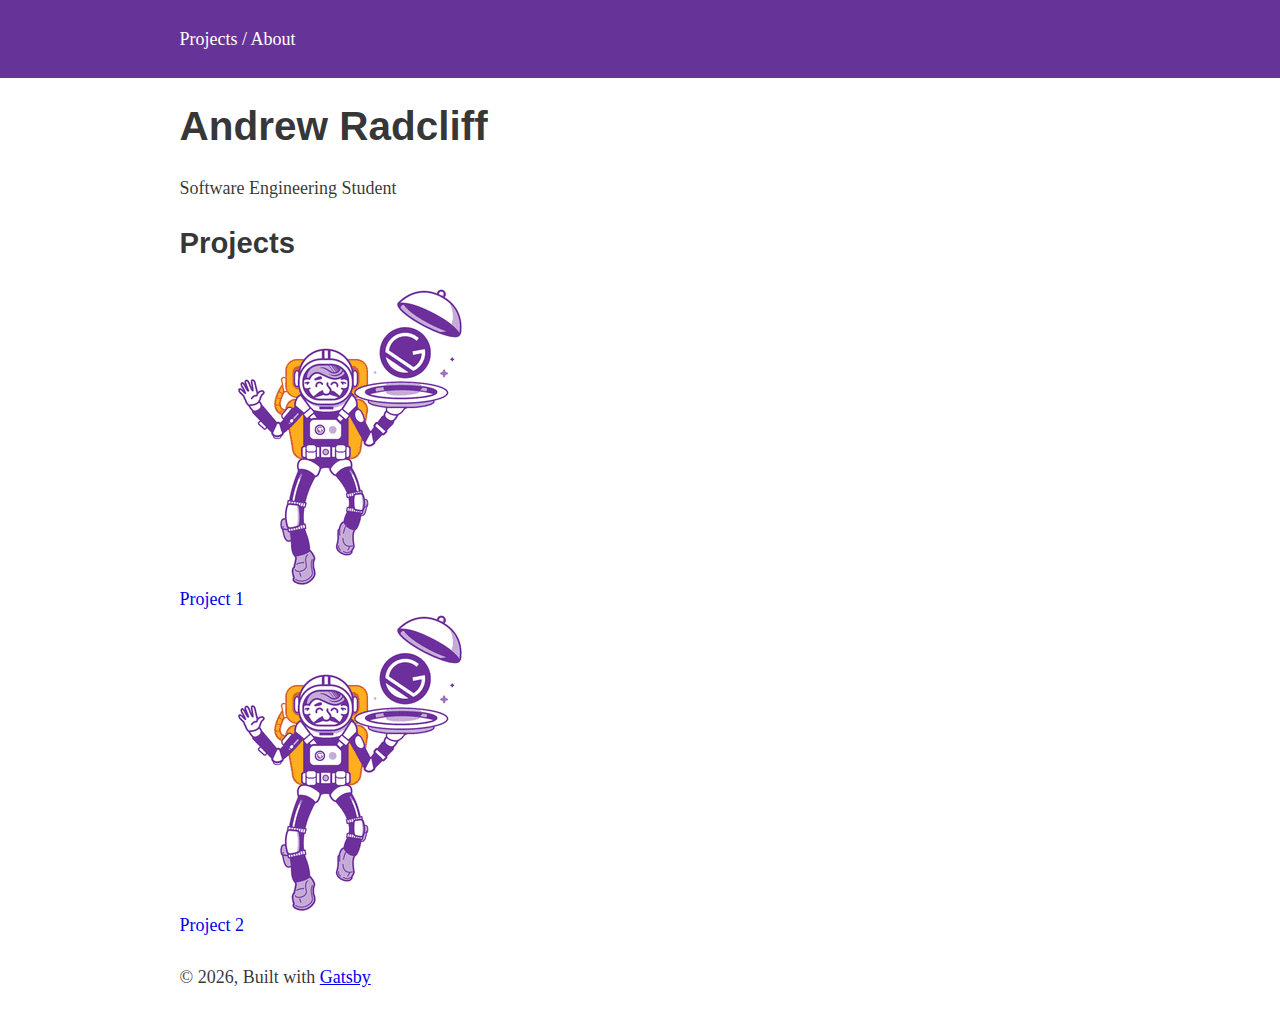
<file: index.html>
<!DOCTYPE html><html lang="en"><head><meta charSet="utf-8"/><meta http-equiv="x-ua-compatible" content="ie=edge"/><meta name="viewport" content="width=device-width, initial-scale=1, shrink-to-fit=no"/><style data-href="/styles.d5ef0abb16ee382cea7f.css">html{font-family:sans-serif;-ms-text-size-adjust:100%;-webkit-text-size-adjust:100%}body{margin:0;-webkit-font-smoothing:antialiased;-moz-osx-font-smoothing:grayscale}article,aside,details,figcaption,figure,footer,header,main,menu,nav,section,summary{display:block}audio,canvas,progress,video{display:inline-block}audio:not([controls]){display:none;height:0}progress{vertical-align:baseline}[hidden],template{display:none}a{background-color:transparent;-webkit-text-decoration-skip:objects}a:active,a:hover{outline-width:0}abbr[title]{border-bottom:none;text-decoration:underline;-webkit-text-decoration:underline dotted;text-decoration:underline dotted}b,strong{font-weight:inherit;font-weight:bolder}dfn{font-style:italic}h1{font-size:2em;margin:.67em 0}mark{background-color:#ff0;color:#000}small{font-size:80%}sub,sup{font-size:75%;line-height:0;position:relative;vertical-align:baseline}sub{bottom:-.25em}sup{top:-.5em}img{border-style:none}svg:not(:root){overflow:hidden}code,kbd,pre,samp{font-family:monospace,monospace;font-size:1em}figure{margin:1em 40px}hr{box-sizing:content-box;height:0;overflow:visible}button,input,optgroup,select,textarea{font:inherit;margin:0}optgroup{font-weight:700}button,input{overflow:visible}button,select{text-transform:none}[type=reset],[type=submit],button,html [type=button]{-webkit-appearance:button}[type=button]::-moz-focus-inner,[type=reset]::-moz-focus-inner,[type=submit]::-moz-focus-inner,button::-moz-focus-inner{border-style:none;padding:0}[type=button]:-moz-focusring,[type=reset]:-moz-focusring,[type=submit]:-moz-focusring,button:-moz-focusring{outline:1px dotted ButtonText}fieldset{border:1px solid silver;margin:0 2px;padding:.35em .625em .75em}legend{box-sizing:border-box;color:inherit;display:table;max-width:100%;padding:0;white-space:normal}textarea{overflow:auto}[type=checkbox],[type=radio]{box-sizing:border-box;padding:0}[type=number]::-webkit-inner-spin-button,[type=number]::-webkit-outer-spin-button{height:auto}[type=search]{-webkit-appearance:textfield;outline-offset:-2px}[type=search]::-webkit-search-cancel-button,[type=search]::-webkit-search-decoration{-webkit-appearance:none}::-webkit-input-placeholder{color:inherit;opacity:.54}::-webkit-file-upload-button{-webkit-appearance:button;font:inherit}html{font:112.5%/1.45em georgia,serif;box-sizing:border-box;overflow-y:scroll}*,:after,:before{box-sizing:inherit}body{color:rgba(0,0,0,.8);font-family:georgia,serif;font-weight:400;word-wrap:break-word;-webkit-font-kerning:normal;font-kerning:normal;-ms-font-feature-settings:"kern","liga","clig","calt";font-feature-settings:"kern","liga","clig","calt"}img{max-width:100%;padding:0;margin:0 0 1.45rem}h1{font-size:2.25rem}h1,h2{padding:0;margin:0 0 1.45rem;color:inherit;font-family:-apple-system,BlinkMacSystemFont,Segoe UI,Roboto,Oxygen,Ubuntu,Cantarell,Fira Sans,Droid Sans,Helvetica Neue,sans-serif;font-weight:700;text-rendering:optimizeLegibility;line-height:1.1}h2{font-size:1.62671rem}h3{font-size:1.38316rem}h3,h4{padding:0;margin:0 0 1.45rem;color:inherit;font-family:-apple-system,BlinkMacSystemFont,Segoe UI,Roboto,Oxygen,Ubuntu,Cantarell,Fira Sans,Droid Sans,Helvetica Neue,sans-serif;font-weight:700;text-rendering:optimizeLegibility;line-height:1.1}h4{font-size:1rem}h5{font-size:.85028rem}h5,h6{padding:0;margin:0 0 1.45rem;color:inherit;font-family:-apple-system,BlinkMacSystemFont,Segoe UI,Roboto,Oxygen,Ubuntu,Cantarell,Fira Sans,Droid Sans,Helvetica Neue,sans-serif;font-weight:700;text-rendering:optimizeLegibility;line-height:1.1}h6{font-size:.78405rem}hgroup{padding:0;margin:0 0 1.45rem}ol,ul{padding:0;margin:0 0 1.45rem 1.45rem;list-style-position:outside;list-style-image:none}dd,dl,figure,p{padding:0;margin:0 0 1.45rem}pre{margin:0 0 1.45rem;font-size:.85rem;line-height:1.42;background:rgba(0,0,0,.04);border-radius:3px;overflow:auto;word-wrap:normal;padding:1.45rem}table{font-size:1rem;line-height:1.45rem;border-collapse:collapse;width:100%}fieldset,table{padding:0;margin:0 0 1.45rem}blockquote{padding:0;margin:0 1.45rem 1.45rem}form,iframe,noscript{padding:0;margin:0 0 1.45rem}hr{padding:0;margin:0 0 calc(1.45rem - 1px);background:rgba(0,0,0,.2);border:none;height:1px}address{padding:0;margin:0 0 1.45rem}b,dt,strong,th{font-weight:700}li{margin-bottom:.725rem}ol li,ul li{padding-left:0}li>ol,li>ul{margin-left:1.45rem;margin-bottom:.725rem;margin-top:.725rem}blockquote :last-child,li :last-child,p :last-child{margin-bottom:0}li>p{margin-bottom:.725rem}code,kbd,samp{font-size:.85rem;line-height:1.45rem}abbr,abbr[title],acronym{border-bottom:1px dotted rgba(0,0,0,.5);cursor:help}abbr[title]{text-decoration:none}td,th,thead{text-align:left}td,th{border-bottom:1px solid rgba(0,0,0,.12);font-feature-settings:"tnum";-moz-font-feature-settings:"tnum";-ms-font-feature-settings:"tnum";-webkit-font-feature-settings:"tnum";padding:.725rem .96667rem calc(.725rem - 1px)}td:first-child,th:first-child{padding-left:0}td:last-child,th:last-child{padding-right:0}code,tt{background-color:rgba(0,0,0,.04);border-radius:3px;font-family:SFMono-Regular,Consolas,Roboto Mono,Droid Sans Mono,Liberation Mono,Menlo,Courier,monospace;padding:.2em 0}pre code{background:none;line-height:1.42}code:after,code:before,tt:after,tt:before{letter-spacing:-.2em;content:" "}pre code:after,pre code:before,pre tt:after,pre tt:before{content:""}@media only screen and (max-width:480px){html{font-size:100%}}</style><meta name="generator" content="Gatsby 2.20.23"/><title data-react-helmet="true">Home | Gatsby Default Starter</title><meta data-react-helmet="true" name="description" content="Kick off your next, great Gatsby project with this default starter. This barebones starter ships with the main Gatsby configuration files you might need."/><meta data-react-helmet="true" property="og:title" content="Home"/><meta data-react-helmet="true" property="og:description" content="Kick off your next, great Gatsby project with this default starter. This barebones starter ships with the main Gatsby configuration files you might need."/><meta data-react-helmet="true" property="og:type" content="website"/><meta data-react-helmet="true" name="twitter:card" content="summary"/><meta data-react-helmet="true" name="twitter:creator" content="@gatsbyjs"/><meta data-react-helmet="true" name="twitter:title" content="Home"/><meta data-react-helmet="true" name="twitter:description" content="Kick off your next, great Gatsby project with this default starter. This barebones starter ships with the main Gatsby configuration files you might need."/><link rel="icon" href="/icons/icon-48x48.png?v=edf3d310d67f8284a562bc3a58c3e761"/><link rel="manifest" href="/manifest.webmanifest"/><meta name="theme-color" content="#663399"/><link rel="apple-touch-icon" sizes="48x48" href="/icons/icon-48x48.png?v=edf3d310d67f8284a562bc3a58c3e761"/><link rel="apple-touch-icon" sizes="72x72" href="/icons/icon-72x72.png?v=edf3d310d67f8284a562bc3a58c3e761"/><link rel="apple-touch-icon" sizes="96x96" href="/icons/icon-96x96.png?v=edf3d310d67f8284a562bc3a58c3e761"/><link rel="apple-touch-icon" sizes="144x144" href="/icons/icon-144x144.png?v=edf3d310d67f8284a562bc3a58c3e761"/><link rel="apple-touch-icon" sizes="192x192" href="/icons/icon-192x192.png?v=edf3d310d67f8284a562bc3a58c3e761"/><link rel="apple-touch-icon" sizes="256x256" href="/icons/icon-256x256.png?v=edf3d310d67f8284a562bc3a58c3e761"/><link rel="apple-touch-icon" sizes="384x384" href="/icons/icon-384x384.png?v=edf3d310d67f8284a562bc3a58c3e761"/><link rel="apple-touch-icon" sizes="512x512" href="/icons/icon-512x512.png?v=edf3d310d67f8284a562bc3a58c3e761"/><link as="script" rel="preload" href="/webpack-runtime-f898ab83e3c08d668a23.js"/><link as="script" rel="preload" href="/framework-37b45856124a722f0eb5.js"/><link as="script" rel="preload" href="/app-152052c4f4e7840bf70f.js"/><link as="script" rel="preload" href="/styles-b729c27faa6284e9ff45.js"/><link as="script" rel="preload" href="/bfc3b393f484e8017a4ce6b216c744361b202e15-0c34dfcecea1e91f959f.js"/><link as="script" rel="preload" href="/component---src-pages-index-js-49d50e9d8c1e47575ddc.js"/><link as="fetch" rel="preload" href="/page-data/index/page-data.json" crossorigin="anonymous"/><link as="fetch" rel="preload" href="/page-data/app-data.json" crossorigin="anonymous"/></head><body><div id="___gatsby"><div style="outline:none" tabindex="-1" id="gatsby-focus-wrapper"><header style="background:rebeccapurple;margin-bottom:1.45rem"><div style="margin:0 auto;max-width:960px;padding:1.45rem 1.0875rem"><p style="margin:0;color:white"><a aria-current="page" style="color:white;text-decoration:none" class="" href="/">Projects</a> <!-- -->/<!-- --> <a style="color:white;text-decoration:none" href="/page-2/">About</a></p></div></header><div style="margin:0 auto;max-width:960px;padding:0 1.0875rem 1.45rem"><main><h1>Andrew Radcliff</h1><p>Software Engineering Student</p><h2>Projects</h2><div style="max-width:300px;margin-bottom:1.45rem"><div class=" gatsby-image-wrapper" style="position:relative;overflow:hidden"><div aria-hidden="true" style="width:100%;padding-bottom:100%"></div><img aria-hidden="true" src="[data-uri]" alt="" style="position:absolute;top:0;left:0;width:100%;height:100%;object-fit:cover;object-position:center;opacity:1;transition-delay:500ms"/><noscript><picture><source srcset="/static/6d91c86c0fde632ba4cd01062fd9ccfa/5db04/gatsby-astronaut.png 75w,
/static/6d91c86c0fde632ba4cd01062fd9ccfa/6d161/gatsby-astronaut.png 150w,
/static/6d91c86c0fde632ba4cd01062fd9ccfa/630fb/gatsby-astronaut.png 300w,
/static/6d91c86c0fde632ba4cd01062fd9ccfa/62b1f/gatsby-astronaut.png 450w,
/static/6d91c86c0fde632ba4cd01062fd9ccfa/2a4de/gatsby-astronaut.png 600w,
/static/6d91c86c0fde632ba4cd01062fd9ccfa/ee604/gatsby-astronaut.png 800w" sizes="(max-width: 300px) 100vw, 300px" /><img loading="lazy" sizes="(max-width: 300px) 100vw, 300px" srcset="/static/6d91c86c0fde632ba4cd01062fd9ccfa/5db04/gatsby-astronaut.png 75w,
/static/6d91c86c0fde632ba4cd01062fd9ccfa/6d161/gatsby-astronaut.png 150w,
/static/6d91c86c0fde632ba4cd01062fd9ccfa/630fb/gatsby-astronaut.png 300w,
/static/6d91c86c0fde632ba4cd01062fd9ccfa/62b1f/gatsby-astronaut.png 450w,
/static/6d91c86c0fde632ba4cd01062fd9ccfa/2a4de/gatsby-astronaut.png 600w,
/static/6d91c86c0fde632ba4cd01062fd9ccfa/ee604/gatsby-astronaut.png 800w" src="/static/6d91c86c0fde632ba4cd01062fd9ccfa/630fb/gatsby-astronaut.png" alt="" style="position:absolute;top:0;left:0;opacity:1;width:100%;height:100%;object-fit:cover;object-position:center"/></picture></noscript></div><a style="text-decoration:none" href="#">Project 1</a><div class=" gatsby-image-wrapper" style="position:relative;overflow:hidden"><div aria-hidden="true" style="width:100%;padding-bottom:100%"></div><img aria-hidden="true" src="[data-uri]" alt="" style="position:absolute;top:0;left:0;width:100%;height:100%;object-fit:cover;object-position:center;opacity:1;transition-delay:500ms"/><noscript><picture><source srcset="/static/6d91c86c0fde632ba4cd01062fd9ccfa/5db04/gatsby-astronaut.png 75w,
/static/6d91c86c0fde632ba4cd01062fd9ccfa/6d161/gatsby-astronaut.png 150w,
/static/6d91c86c0fde632ba4cd01062fd9ccfa/630fb/gatsby-astronaut.png 300w,
/static/6d91c86c0fde632ba4cd01062fd9ccfa/62b1f/gatsby-astronaut.png 450w,
/static/6d91c86c0fde632ba4cd01062fd9ccfa/2a4de/gatsby-astronaut.png 600w,
/static/6d91c86c0fde632ba4cd01062fd9ccfa/ee604/gatsby-astronaut.png 800w" sizes="(max-width: 300px) 100vw, 300px" /><img loading="lazy" sizes="(max-width: 300px) 100vw, 300px" srcset="/static/6d91c86c0fde632ba4cd01062fd9ccfa/5db04/gatsby-astronaut.png 75w,
/static/6d91c86c0fde632ba4cd01062fd9ccfa/6d161/gatsby-astronaut.png 150w,
/static/6d91c86c0fde632ba4cd01062fd9ccfa/630fb/gatsby-astronaut.png 300w,
/static/6d91c86c0fde632ba4cd01062fd9ccfa/62b1f/gatsby-astronaut.png 450w,
/static/6d91c86c0fde632ba4cd01062fd9ccfa/2a4de/gatsby-astronaut.png 600w,
/static/6d91c86c0fde632ba4cd01062fd9ccfa/ee604/gatsby-astronaut.png 800w" src="/static/6d91c86c0fde632ba4cd01062fd9ccfa/630fb/gatsby-astronaut.png" alt="" style="position:absolute;top:0;left:0;opacity:1;width:100%;height:100%;object-fit:cover;object-position:center"/></picture></noscript></div><a style="text-decoration:none" href="#">Project 2</a></div></main><footer>© <!-- -->2020<!-- -->, Built with<!-- --> <a href="https://www.gatsbyjs.org">Gatsby</a></footer></div></div><div id="gatsby-announcer" style="position:absolute;top:0;width:1px;height:1px;padding:0;overflow:hidden;clip:rect(0, 0, 0, 0);white-space:nowrap;border:0" aria-live="assertive" aria-atomic="true"></div></div><script id="gatsby-script-loader">/*<![CDATA[*/window.pagePath="/";/*]]>*/</script><script id="gatsby-chunk-mapping">/*<![CDATA[*/window.___chunkMapping={"app":["/app-152052c4f4e7840bf70f.js"],"component---src-pages-404-js":["/component---src-pages-404-js-1b99097883aebd88f783.js"],"component---src-pages-index-js":["/component---src-pages-index-js-49d50e9d8c1e47575ddc.js"],"component---src-pages-page-2-js":["/component---src-pages-page-2-js-519dc76a3c7f2e9bbc2e.js"]};/*]]>*/</script><script src="/component---src-pages-index-js-49d50e9d8c1e47575ddc.js" async=""></script><script src="/bfc3b393f484e8017a4ce6b216c744361b202e15-0c34dfcecea1e91f959f.js" async=""></script><script src="/styles-b729c27faa6284e9ff45.js" async=""></script><script src="/app-152052c4f4e7840bf70f.js" async=""></script><script src="/framework-37b45856124a722f0eb5.js" async=""></script><script src="/webpack-runtime-f898ab83e3c08d668a23.js" async=""></script></body></html>
</file>
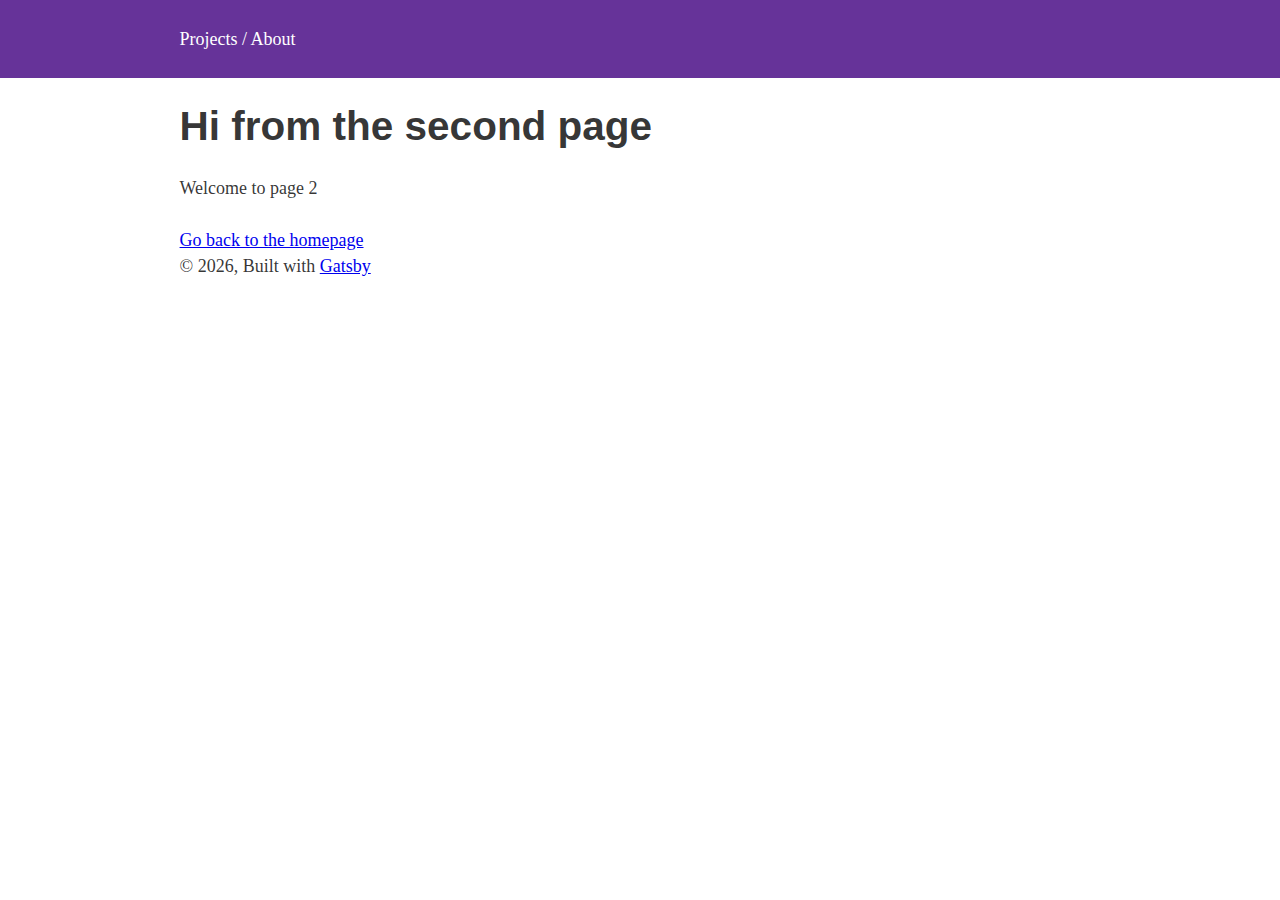
<file: page-2/index.html>
<!DOCTYPE html><html lang="en"><head><meta charSet="utf-8"/><meta http-equiv="x-ua-compatible" content="ie=edge"/><meta name="viewport" content="width=device-width, initial-scale=1, shrink-to-fit=no"/><style data-href="/styles.d5ef0abb16ee382cea7f.css">html{font-family:sans-serif;-ms-text-size-adjust:100%;-webkit-text-size-adjust:100%}body{margin:0;-webkit-font-smoothing:antialiased;-moz-osx-font-smoothing:grayscale}article,aside,details,figcaption,figure,footer,header,main,menu,nav,section,summary{display:block}audio,canvas,progress,video{display:inline-block}audio:not([controls]){display:none;height:0}progress{vertical-align:baseline}[hidden],template{display:none}a{background-color:transparent;-webkit-text-decoration-skip:objects}a:active,a:hover{outline-width:0}abbr[title]{border-bottom:none;text-decoration:underline;-webkit-text-decoration:underline dotted;text-decoration:underline dotted}b,strong{font-weight:inherit;font-weight:bolder}dfn{font-style:italic}h1{font-size:2em;margin:.67em 0}mark{background-color:#ff0;color:#000}small{font-size:80%}sub,sup{font-size:75%;line-height:0;position:relative;vertical-align:baseline}sub{bottom:-.25em}sup{top:-.5em}img{border-style:none}svg:not(:root){overflow:hidden}code,kbd,pre,samp{font-family:monospace,monospace;font-size:1em}figure{margin:1em 40px}hr{box-sizing:content-box;height:0;overflow:visible}button,input,optgroup,select,textarea{font:inherit;margin:0}optgroup{font-weight:700}button,input{overflow:visible}button,select{text-transform:none}[type=reset],[type=submit],button,html [type=button]{-webkit-appearance:button}[type=button]::-moz-focus-inner,[type=reset]::-moz-focus-inner,[type=submit]::-moz-focus-inner,button::-moz-focus-inner{border-style:none;padding:0}[type=button]:-moz-focusring,[type=reset]:-moz-focusring,[type=submit]:-moz-focusring,button:-moz-focusring{outline:1px dotted ButtonText}fieldset{border:1px solid silver;margin:0 2px;padding:.35em .625em .75em}legend{box-sizing:border-box;color:inherit;display:table;max-width:100%;padding:0;white-space:normal}textarea{overflow:auto}[type=checkbox],[type=radio]{box-sizing:border-box;padding:0}[type=number]::-webkit-inner-spin-button,[type=number]::-webkit-outer-spin-button{height:auto}[type=search]{-webkit-appearance:textfield;outline-offset:-2px}[type=search]::-webkit-search-cancel-button,[type=search]::-webkit-search-decoration{-webkit-appearance:none}::-webkit-input-placeholder{color:inherit;opacity:.54}::-webkit-file-upload-button{-webkit-appearance:button;font:inherit}html{font:112.5%/1.45em georgia,serif;box-sizing:border-box;overflow-y:scroll}*,:after,:before{box-sizing:inherit}body{color:rgba(0,0,0,.8);font-family:georgia,serif;font-weight:400;word-wrap:break-word;-webkit-font-kerning:normal;font-kerning:normal;-ms-font-feature-settings:"kern","liga","clig","calt";font-feature-settings:"kern","liga","clig","calt"}img{max-width:100%;padding:0;margin:0 0 1.45rem}h1{font-size:2.25rem}h1,h2{padding:0;margin:0 0 1.45rem;color:inherit;font-family:-apple-system,BlinkMacSystemFont,Segoe UI,Roboto,Oxygen,Ubuntu,Cantarell,Fira Sans,Droid Sans,Helvetica Neue,sans-serif;font-weight:700;text-rendering:optimizeLegibility;line-height:1.1}h2{font-size:1.62671rem}h3{font-size:1.38316rem}h3,h4{padding:0;margin:0 0 1.45rem;color:inherit;font-family:-apple-system,BlinkMacSystemFont,Segoe UI,Roboto,Oxygen,Ubuntu,Cantarell,Fira Sans,Droid Sans,Helvetica Neue,sans-serif;font-weight:700;text-rendering:optimizeLegibility;line-height:1.1}h4{font-size:1rem}h5{font-size:.85028rem}h5,h6{padding:0;margin:0 0 1.45rem;color:inherit;font-family:-apple-system,BlinkMacSystemFont,Segoe UI,Roboto,Oxygen,Ubuntu,Cantarell,Fira Sans,Droid Sans,Helvetica Neue,sans-serif;font-weight:700;text-rendering:optimizeLegibility;line-height:1.1}h6{font-size:.78405rem}hgroup{padding:0;margin:0 0 1.45rem}ol,ul{padding:0;margin:0 0 1.45rem 1.45rem;list-style-position:outside;list-style-image:none}dd,dl,figure,p{padding:0;margin:0 0 1.45rem}pre{margin:0 0 1.45rem;font-size:.85rem;line-height:1.42;background:rgba(0,0,0,.04);border-radius:3px;overflow:auto;word-wrap:normal;padding:1.45rem}table{font-size:1rem;line-height:1.45rem;border-collapse:collapse;width:100%}fieldset,table{padding:0;margin:0 0 1.45rem}blockquote{padding:0;margin:0 1.45rem 1.45rem}form,iframe,noscript{padding:0;margin:0 0 1.45rem}hr{padding:0;margin:0 0 calc(1.45rem - 1px);background:rgba(0,0,0,.2);border:none;height:1px}address{padding:0;margin:0 0 1.45rem}b,dt,strong,th{font-weight:700}li{margin-bottom:.725rem}ol li,ul li{padding-left:0}li>ol,li>ul{margin-left:1.45rem;margin-bottom:.725rem;margin-top:.725rem}blockquote :last-child,li :last-child,p :last-child{margin-bottom:0}li>p{margin-bottom:.725rem}code,kbd,samp{font-size:.85rem;line-height:1.45rem}abbr,abbr[title],acronym{border-bottom:1px dotted rgba(0,0,0,.5);cursor:help}abbr[title]{text-decoration:none}td,th,thead{text-align:left}td,th{border-bottom:1px solid rgba(0,0,0,.12);font-feature-settings:"tnum";-moz-font-feature-settings:"tnum";-ms-font-feature-settings:"tnum";-webkit-font-feature-settings:"tnum";padding:.725rem .96667rem calc(.725rem - 1px)}td:first-child,th:first-child{padding-left:0}td:last-child,th:last-child{padding-right:0}code,tt{background-color:rgba(0,0,0,.04);border-radius:3px;font-family:SFMono-Regular,Consolas,Roboto Mono,Droid Sans Mono,Liberation Mono,Menlo,Courier,monospace;padding:.2em 0}pre code{background:none;line-height:1.42}code:after,code:before,tt:after,tt:before{letter-spacing:-.2em;content:" "}pre code:after,pre code:before,pre tt:after,pre tt:before{content:""}@media only screen and (max-width:480px){html{font-size:100%}}</style><meta name="generator" content="Gatsby 2.20.23"/><title data-react-helmet="true">Page two | Gatsby Default Starter</title><meta data-react-helmet="true" name="description" content="Kick off your next, great Gatsby project with this default starter. This barebones starter ships with the main Gatsby configuration files you might need."/><meta data-react-helmet="true" property="og:title" content="Page two"/><meta data-react-helmet="true" property="og:description" content="Kick off your next, great Gatsby project with this default starter. This barebones starter ships with the main Gatsby configuration files you might need."/><meta data-react-helmet="true" property="og:type" content="website"/><meta data-react-helmet="true" name="twitter:card" content="summary"/><meta data-react-helmet="true" name="twitter:creator" content="@gatsbyjs"/><meta data-react-helmet="true" name="twitter:title" content="Page two"/><meta data-react-helmet="true" name="twitter:description" content="Kick off your next, great Gatsby project with this default starter. This barebones starter ships with the main Gatsby configuration files you might need."/><link rel="icon" href="/icons/icon-48x48.png?v=edf3d310d67f8284a562bc3a58c3e761"/><link rel="manifest" href="/manifest.webmanifest"/><meta name="theme-color" content="#663399"/><link rel="apple-touch-icon" sizes="48x48" href="/icons/icon-48x48.png?v=edf3d310d67f8284a562bc3a58c3e761"/><link rel="apple-touch-icon" sizes="72x72" href="/icons/icon-72x72.png?v=edf3d310d67f8284a562bc3a58c3e761"/><link rel="apple-touch-icon" sizes="96x96" href="/icons/icon-96x96.png?v=edf3d310d67f8284a562bc3a58c3e761"/><link rel="apple-touch-icon" sizes="144x144" href="/icons/icon-144x144.png?v=edf3d310d67f8284a562bc3a58c3e761"/><link rel="apple-touch-icon" sizes="192x192" href="/icons/icon-192x192.png?v=edf3d310d67f8284a562bc3a58c3e761"/><link rel="apple-touch-icon" sizes="256x256" href="/icons/icon-256x256.png?v=edf3d310d67f8284a562bc3a58c3e761"/><link rel="apple-touch-icon" sizes="384x384" href="/icons/icon-384x384.png?v=edf3d310d67f8284a562bc3a58c3e761"/><link rel="apple-touch-icon" sizes="512x512" href="/icons/icon-512x512.png?v=edf3d310d67f8284a562bc3a58c3e761"/><link as="script" rel="preload" href="/webpack-runtime-f898ab83e3c08d668a23.js"/><link as="script" rel="preload" href="/framework-37b45856124a722f0eb5.js"/><link as="script" rel="preload" href="/app-152052c4f4e7840bf70f.js"/><link as="script" rel="preload" href="/styles-b729c27faa6284e9ff45.js"/><link as="script" rel="preload" href="/bfc3b393f484e8017a4ce6b216c744361b202e15-0c34dfcecea1e91f959f.js"/><link as="script" rel="preload" href="/component---src-pages-page-2-js-519dc76a3c7f2e9bbc2e.js"/><link as="fetch" rel="preload" href="/page-data/page-2/page-data.json" crossorigin="anonymous"/><link as="fetch" rel="preload" href="/page-data/app-data.json" crossorigin="anonymous"/></head><body><div id="___gatsby"><div style="outline:none" tabindex="-1" id="gatsby-focus-wrapper"><header style="background:rebeccapurple;margin-bottom:1.45rem"><div style="margin:0 auto;max-width:960px;padding:1.45rem 1.0875rem"><p style="margin:0;color:white"><a style="color:white;text-decoration:none" href="/">Projects</a> <!-- -->/<!-- --> <a aria-current="page" style="color:white;text-decoration:none" class="" href="/page-2/">About</a></p></div></header><div style="margin:0 auto;max-width:960px;padding:0 1.0875rem 1.45rem"><main><h1>Hi from the second page</h1><p>Welcome to page 2</p><a href="/">Go back to the homepage</a></main><footer>© <!-- -->2020<!-- -->, Built with<!-- --> <a href="https://www.gatsbyjs.org">Gatsby</a></footer></div></div><div id="gatsby-announcer" style="position:absolute;top:0;width:1px;height:1px;padding:0;overflow:hidden;clip:rect(0, 0, 0, 0);white-space:nowrap;border:0" aria-live="assertive" aria-atomic="true"></div></div><script id="gatsby-script-loader">/*<![CDATA[*/window.pagePath="/page-2/";/*]]>*/</script><script id="gatsby-chunk-mapping">/*<![CDATA[*/window.___chunkMapping={"app":["/app-152052c4f4e7840bf70f.js"],"component---src-pages-404-js":["/component---src-pages-404-js-1b99097883aebd88f783.js"],"component---src-pages-index-js":["/component---src-pages-index-js-49d50e9d8c1e47575ddc.js"],"component---src-pages-page-2-js":["/component---src-pages-page-2-js-519dc76a3c7f2e9bbc2e.js"]};/*]]>*/</script><script src="/component---src-pages-page-2-js-519dc76a3c7f2e9bbc2e.js" async=""></script><script src="/bfc3b393f484e8017a4ce6b216c744361b202e15-0c34dfcecea1e91f959f.js" async=""></script><script src="/styles-b729c27faa6284e9ff45.js" async=""></script><script src="/app-152052c4f4e7840bf70f.js" async=""></script><script src="/framework-37b45856124a722f0eb5.js" async=""></script><script src="/webpack-runtime-f898ab83e3c08d668a23.js" async=""></script></body></html>
</file>
